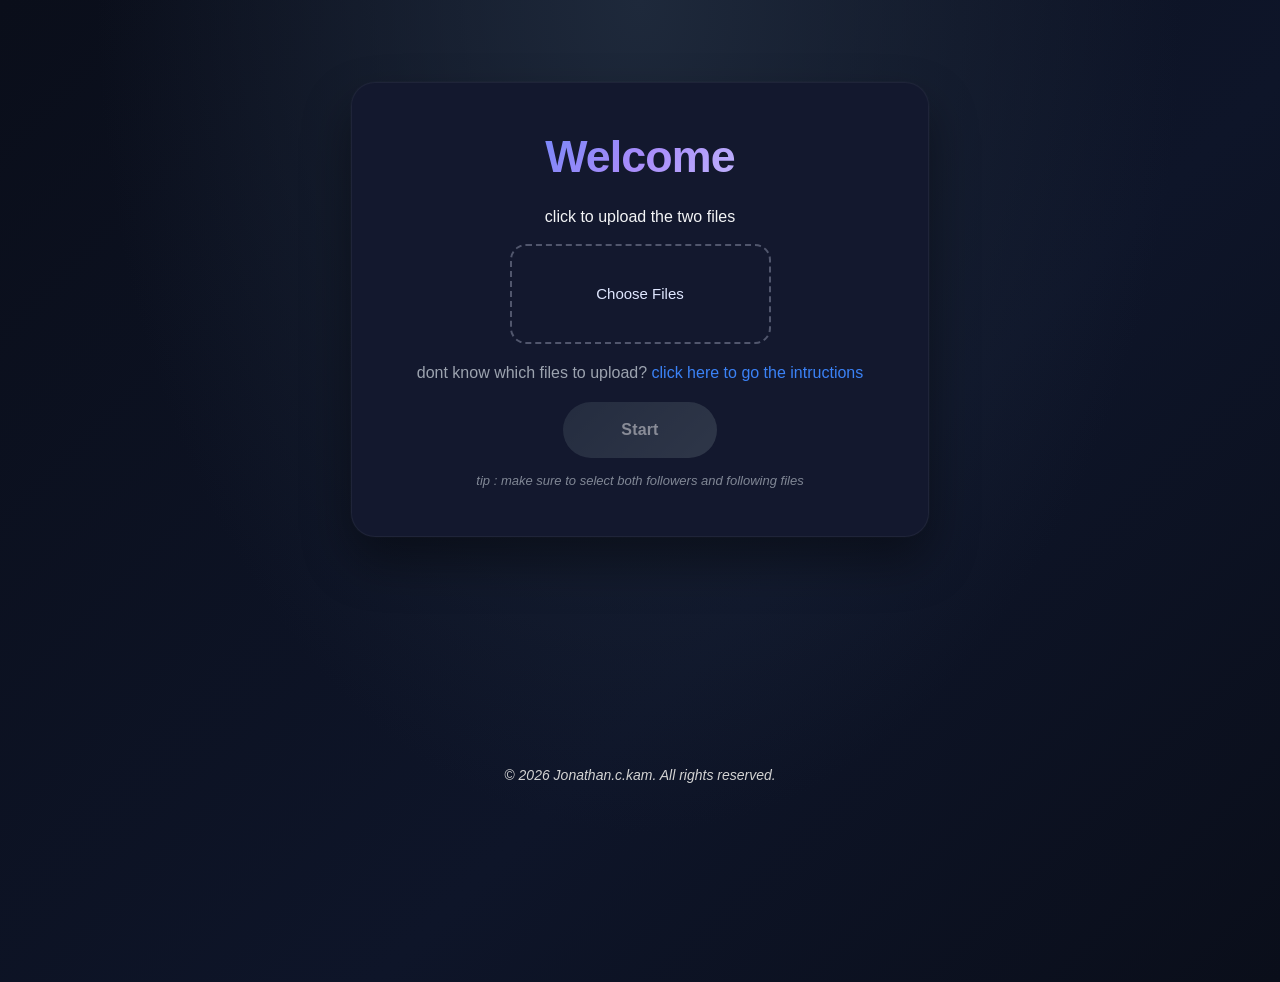
<file: index.html>
<!DOCTYPE html>
<html lang="en">
<head>
    <meta charset="UTF-8">
      <meta name="viewport" content="width=device-width, initial-scale=1.0">
    <title>Upload JSON</title>
    <link rel="stylesheet" href="V0-1-2style.css">
</head>
<body>
    <div class="container">
        <div id="myForm">
            <h1>Welcome</h1><br>
            <label for="file">click to upload the two files</label><br><br>
            <input type="file" multiple name="file" accept=".json" id="file" onchange="javascript:updateList()" />
            <div id="fileList"></div>
            <p>dont know which files to upload? <a href="instructions.html" class="link">click here to go the intructions</a></p>
            <button id="btn" disabled>Start</button><br>
            <p  class="tip">Tip : Make sure to select both followers and following files</p>
        </div>

        <div id="results-box">
            <div id="total"></div>
            <div id="results">

            </div>
        </div>
    </div>
    <div class="footer">
        <p style="text-align: center; color: lightgray; font-style: italic; font-size: 14px;">© 2026 Jonathan.c.kam. All rights reserved.</p>
    </div>
<script src="script.js"></script>
</body>
</html>
</file>
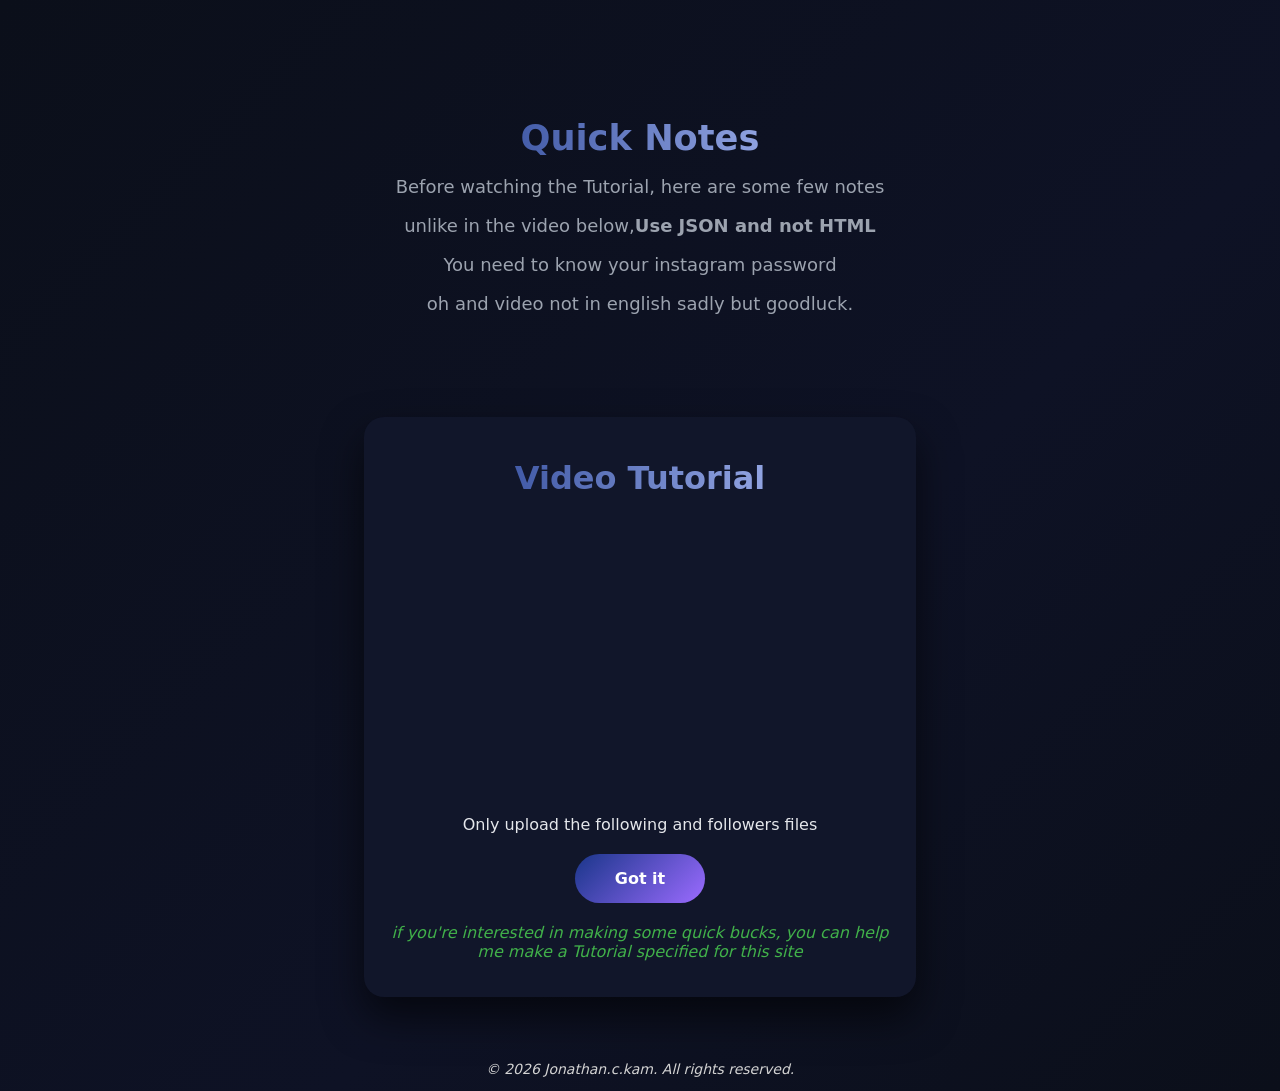
<file: instructions.html>
<!DOCTYPE html>
<html lang="en">
<head>
    <meta charset="UTF-8">
    <meta name="viewport" content="width=device-width, initial-scale=1.0">
    <link rel="stylesheet" href="V0.1instructions.css">
    <title>Instructions</title>

</head>
<body>
    <div class="container">
        <div class="note">
            <h2>Quick Notes</h2>
            <p>Before watching the Tutorial, here are some few notes
                <p>unlike in the video below,<b>Use JSON and not HTML</b></p>
            </p>
            <p>You need to know your instagram password</p>
            <p>oh and video not in english sadly but goodluck.</p>
        </div>
        <div id="step-box">
            <h1>Video Tutorial</h1>
            <iframe class="videoplayer" src="https://www.youtube.com/embed/jAuvcAy1Lnc?si=UxVO9M8nCpXZ8gIl"
                title="YouTube video player" frameborder="0"
                allow="accelerometer; autoplay; clipboard-write; encrypted-media; gyroscope; picture-in-picture; web-share"
                referrerpolicy="strict-origin-when-cross-origin" allowfullscreen>
            </iframe><br>
            <br>
            <p>Only upload the following and followers files</p>
            <br>
            <a id="btn" class="note" href="index.html">Got it</a><br><br> 
            <p style="color: rgb(65, 177, 74);"><i>if you're interested in making some quick bucks, you can help me make a Tutorial specified for this site </i></p>
        </div>
    </div>
    <div class="footer">
        <p style="text-align: center; color: lightgray; font-style: italic; font-size: 14px;">© 2026 Jonathan.c.kam. All rights reserved.</p>
    </div>
</body>
</html>
</file>
<file: V0-1-2style.css>
:root{
  --bg-main: #0a0e1a;
  --bg-card: #13182e;
  --blue: #3b82f6;
  --purple: #a78bfa;
  --white: #e0e7ff;
  --text-main: #f3f4f6;
  --text-muted: #9ca3af;
  --accent-glow: rgba(59, 130, 246, 0.15);
}

body{
  color: var(--text-main);
  margin: 0;
  padding: 0;
  font-family: 'Inter', -apple-system, BlinkMacSystemFont, 'Segoe UI', Roboto, sans-serif;
  background: 
    radial-gradient(ellipse at top, #1e293b 0%, transparent 60%),
    linear-gradient(135deg, #0a0e1a, #0e1529 60%, #0a0e1a);
  min-height: 100vh;
}

.container{
  width: 80%;
  margin: auto;
  text-align: center;
}

/* ===== FORM ===== */
#myForm{
  width: 50%;
  padding: 48px 32px 32px;
  border-radius: 24px;
  margin: auto;
  margin-top: 8%;
  background: var(--bg-card);
  border: 1px solid rgba(255, 255, 255, 0.05);
  box-shadow: 
    0 24px 48px rgba(0, 0, 0, 0.4),
    0 0 0 1px rgba(255, 255, 255, 0.02);
  transition: all 0.3s cubic-bezier(0.4, 0, 0.2, 1);
  backdrop-filter: blur(12px);
}

#myForm h1{
  font-size: 2.8rem;
  margin: 0 0 8px 0;
  font-weight: 700;
  letter-spacing: -0.02em;
  background: linear-gradient(135deg, var(--blue), var(--purple), var(--white));
  -webkit-background-clip: text;
  -webkit-text-fill-color: transparent;
  background-clip: text;
}

#myForm p{
  color: var(--text-muted);
  line-height: 1.6;
}

/* ===== FILE INPUT ===== */
input[type="file"]::file-selector-button{
  margin-right: 20px;
  background: transparent;
  border: 2px dashed rgba(224, 231, 255, 0.3);
  padding: 32px 40px;
  height: 100px;
  width: 100%;
  border-radius: 16px;
  color: var(--white);
  cursor: pointer;
  font-size: 15px;
  font-weight: 500;
  transition: all 0.3s cubic-bezier(0.4, 0, 0.2, 1);
  position: relative;
}

input[type="file"]::file-selector-button:hover{
  background: var(--accent-glow);
  border-color: var(--blue);
  transform: translateY(-2px);
  box-shadow: 0 8px 16px rgba(59, 130, 246, 0.2);
}

/* ===== FILE LIST ===== */
#fileList ul{
  display: flex;
  gap: 12px;
  flex-wrap: wrap;
  justify-content: center;
}

#fileList li{
  list-style: none;
  padding: 12px 24px;
  background: linear-gradient(135deg, rgba(59, 130, 246, 0.1), rgba(167, 139, 250, 0.08));
  border: 1px solid rgba(224, 231, 255, 0.1);
  border-radius: 12px;
  color: #e0e7ff;
  font-size: 14px;
  font-weight: 500;
  transition: all 0.2s ease;
}

#fileList li:hover{
  transform: translateY(-2px);
  box-shadow: 0 4px 12px rgba(59, 130, 246, 0.2);
}

/* ===== LINK ===== */
.link{
  text-decoration: none;
  color: var(--blue);
  font-weight: 500;
  transition: all 0.2s ease;
  position: relative;
}

.link:hover{
  color: var(--purple);
}

/* ===== BUTTON ===== */
#btn{
  height: 56px;
  width: 30%;
  border-radius: 28px;
  border: none;
  color: white;
  font-weight: 600;
  font-size: 16px;
  letter-spacing: 0.01em;
  background: linear-gradient(135deg, var(--blue), var(--purple));
  transition: all 0.3s cubic-bezier(0.4, 0, 0.2, 1);
  box-shadow: 0 4px 16px rgba(59, 130, 246, 0.3);
  cursor: pointer;
}

#btn:hover{
  transform: translateY(-3px);
  box-shadow: 0 8px 24px rgba(59, 130, 246, 0.4);
}

#btn:active{
  transform: translateY(0px);
  box-shadow: 0 2px 8px rgba(59, 130, 246, 0.3);
}

#btn:disabled{
  background: linear-gradient(135deg, #374151, #4b5563);
  cursor: not-allowed;
  opacity: 0.5;
  transform: none;
  box-shadow: none;
}

/* ===== RESULTS ===== */
#results-box{
  background: var(--bg-card);
  border: 1px solid rgba(255, 255, 255, 0.05);
  border-radius: 24px;
  padding: 32px 16px;
  height: fit-content;
  width: 90%;
  margin: 60px auto 60px;
  box-shadow: 
    0 24px 48px rgba(0, 0, 0, 0.4),
    0 0 0 1px rgba(255, 255, 255, 0.02);
  backdrop-filter: blur(12px);
}

#results-box a{
  height: 40px;
  min-width: 18%;
  display: inline-flex;
  align-items: center;
  justify-content: center;
  margin: 6px;
  list-style: none;
  padding: 12px 24px;
  border-radius: 12px;
  color: #e0e7ff;
  transition: all 0.2s cubic-bezier(0.4, 0, 0.2, 1);
  text-decoration: none;
  background: rgba(59, 130, 246, 0.08);
  border: 1px solid rgba(224, 231, 255, 0.08);
  font-weight: 500;
  font-size: 14px;
}

#results-box a:hover{
  transform: translateY(-2px);
  background: rgba(59, 130, 246, 0.15);
  box-shadow: 0 4px 12px rgba(59, 130, 246, 0.2);
}

#results-box a:visited{
  color: #86efac;
  background: rgba(34, 197, 94, 0.12);
  border-color: rgba(134, 239, 172, 0.2);
}

#results-box a:visited:hover{
  background: rgba(34, 197, 94, 0.18);
  box-shadow: 0 4px 12px rgba(34, 197, 94, 0.2);
}

/* ===== TIP ===== */
.tip{
  text-transform: lowercase;
  font-style: italic;
  font-size: 13px;
  color: var(--text-muted);
  opacity: 0.8;
}

/* ===== FOOTER ===== */
.footer{
  margin-top: 80px;
  padding: 24px 0;
}

.footer p{
  text-align: center;
  color: #6b7280;
  font-style: italic;
  font-size: 13px;
  margin: 0;
}

/* ===== RESPONSIVE  ===== */
@media (max-width: 1024px){
  #myForm{ width: 60%; }
}

@media (max-width: 800px){
  #myForm{ width: 70%; }
  .container{ width: 90%; }
  #results-box{ width: 95%; }
}

@media (max-width: 650px){
  #myForm{ 
    width: 80%;
    padding: 32px 24px 24px;
  }
  #myForm h1{
    font-size: 2.2rem;
  }
  #btn{ width: 60%; }
  .container{ width: 92%; }
  #results-box{ width: 98%; }
}

@media (max-width: 330px){
  input[type="file"]::file-selector-button{
    width: 90%;
    padding: 24px 20px;
  }
}
</file>
<file: V0.1instructions.css>
:root{
  --bg-main: #0b0f1a;
  --bg-card: #11162a;

  --blue: #1a368a;
  --purple: #9b6bff;
  --white: #bac9ff;

  --text-main: #e5e7eb;
  --text-muted: #9ca3af;
}

body{
  margin: 0;
  padding: 0;
  font-family: ui-rounded, system-ui, -apple-system, Segoe UI, Roboto, sans-serif;
  color: var(--text-main);
  background: linear-gradient(135deg, #0b0f1a, #0e1225 60%, #0b0f1a);
}

.container{
  width: 80%;
  margin: auto;
  text-align: center;
}

/* ===== NOTE CARD ===== */
.note{
  width: 50%;
  padding: 15px 15px 15px;
  border-radius: 15px;
  margin: auto;
  margin-top: 10%;
  margin-bottom: 5rem;
}

.note h2{
  font-size: 2.2rem;
  margin: 0 0 10px 0;
  font-weight: 700;
  background: linear-gradient(90deg, var(--blue), var(--white));
  -webkit-background-clip: text;
  -webkit-text-fill-color: transparent;
}

.note p{
  font-size: 18px;
  color: var(--text-muted);
  margin-bottom: 8px;
}

/* ===== STEP BOX ===== */
#step-box{
  text-align: center;
  width: 50%;
  margin: auto;
  padding: 20px;
  background: var(--bg-card);
  border-radius: 20px;
  box-shadow: 0 20px 40px rgba(0,0,0,0.6);
  backdrop-filter: blur(15px);
  margin-bottom: 4rem;
}

#step-box h1{
  font-size: 2rem;
  font-weight: 700;
  margin-bottom: 20px;
  background: linear-gradient(90deg, var(--blue), var(--white));
  -webkit-background-clip: text;
  -webkit-text-fill-color: transparent;
}

/* ===== BUTTON ===== */
#btn{
  height: 50px;
  width: 30%;
  padding: 15px 40px;
  text-decoration: none;
  border-radius: 30px;
  border: none;
  font-weight: bold;
  font-size: 16px;
  color: white;
  background: linear-gradient(135deg, var(--blue), var(--purple));
  transition: .2s ease;
}
.videoplayer{
  aspect-ratio: 16/9;
  width: 90%;
  height: auto;
  border-radius: 10px;
}

#btn:hover{
  transform: translateY(-2px);
  cursor: pointer;
}

#btn:active{
  transform: translateY(2px);
}

/* ===== RESPONSIVE ===== */
@media (max-width: 1024px){
  .note, #step-box{ width: 60%; }
}

@media (max-width: 800px){
  .note, #step-box{ width: 70%; }
  .container{ width: 90%; }
}

@media (max-width: 650px){
  .note, #step-box{ width: 80%; }
  #btn{ width: 60%; }
  .container{ width: 92%; }
}

@media (max-width: 400px){
  #step-box video{ width: 100%; height: auto; }
}
</file>
